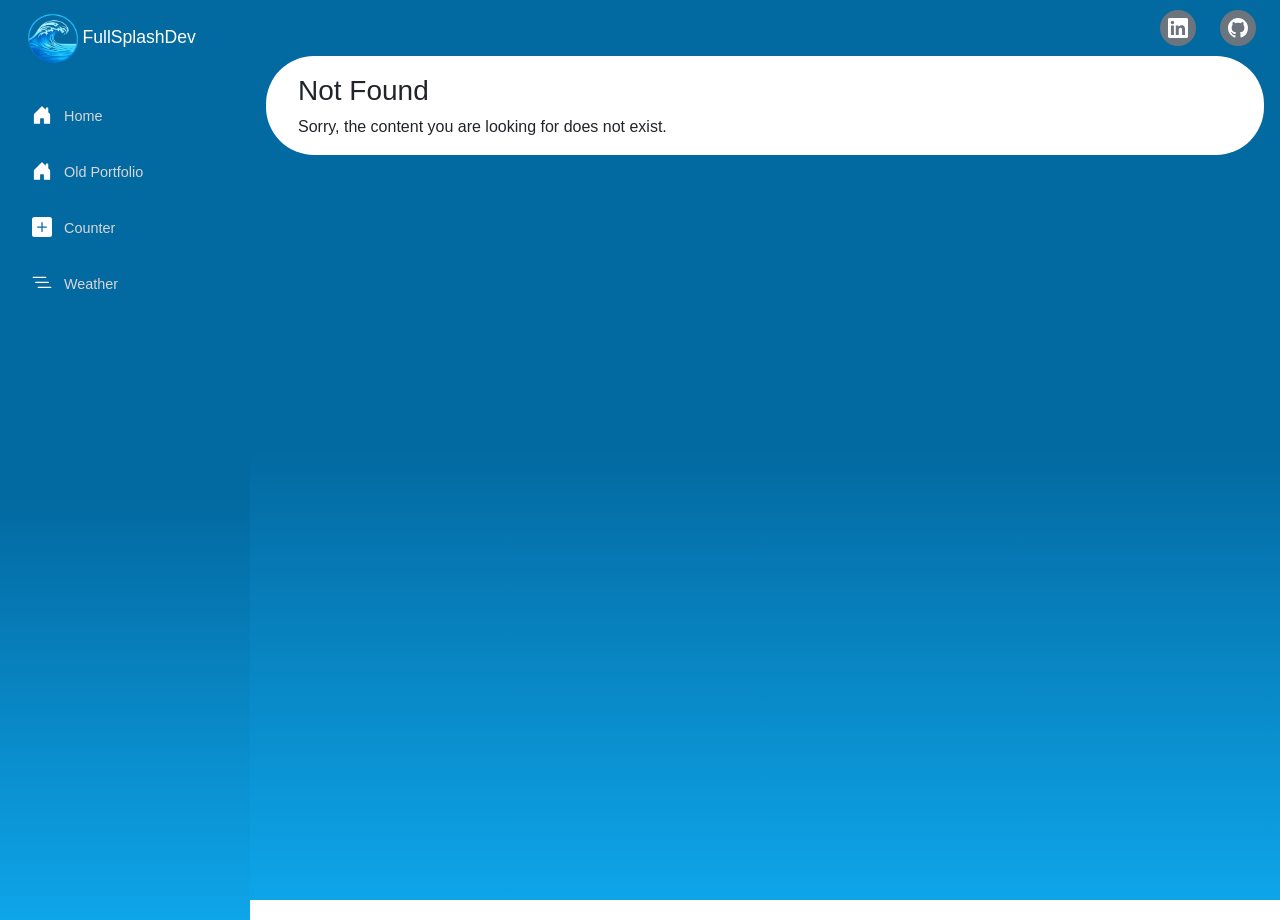
<file: index.html>
<!DOCTYPE html>
<html lang="en">

<head>
    <meta charset="utf-8" />
    <meta name="viewport" content="width=device-width, initial-scale=1.0" />
    <title>BlazorPortfolio.BlazorWASM</title>
    <base href="/" />
    <link href="_framework/dotnet.86auan75py.js" rel="preload" as="script" fetchpriority="high" crossorigin="anonymous" integrity="sha256-AEVsQXMQNYsBc6OsfCDFdmpJV88nY6ImkQ648XV8JMg=" />
    <link rel="stylesheet" href="lib/bootstrap/dist/css/bootstrap.min.css" />
    <link rel="stylesheet" href="css/app.css" />
    <link rel="icon" type="image/png" href="favicon.png" />
    <link href="BlazorPortfolio.BlazorWASM.styles.css" rel="stylesheet" />
    <script type="importmap">{
  "imports": {
    "./_framework/blazor.webassembly.js": "./_framework/blazor.webassembly.66stpp682q.js",
    "./_framework/dotnet.js": "./_framework/dotnet.86auan75py.js",
    "./_framework/dotnet.native.js": "./_framework/dotnet.native.ub28t8cp9x.js",
    "./_framework/dotnet.runtime.js": "./_framework/dotnet.runtime.peu2mfb29t.js"
  },
  "scopes": {},
  "integrity": {
    "./_framework/blazor.webassembly.66stpp682q.js": "sha256-3lCWrko3zwspV40aQhs2S/IMkRSarnHRKIdkHhuXIBA=",
    "./_framework/blazor.webassembly.js": "sha256-3lCWrko3zwspV40aQhs2S/IMkRSarnHRKIdkHhuXIBA=",
    "./_framework/dotnet.86auan75py.js": "sha256-AEVsQXMQNYsBc6OsfCDFdmpJV88nY6ImkQ648XV8JMg=",
    "./_framework/dotnet.js": "sha256-AEVsQXMQNYsBc6OsfCDFdmpJV88nY6ImkQ648XV8JMg=",
    "./_framework/dotnet.native.js": "sha256-yhpoa+PKSycO5yPkezjg8o9cJ7hLzFecr3WoDmE20AM=",
    "./_framework/dotnet.native.ub28t8cp9x.js": "sha256-yhpoa+PKSycO5yPkezjg8o9cJ7hLzFecr3WoDmE20AM=",
    "./_framework/dotnet.runtime.js": "sha256-cajUr4vA/MpLPWj3omULUOwEQw3i8CE2n8AmDheqWBM=",
    "./_framework/dotnet.runtime.peu2mfb29t.js": "sha256-cajUr4vA/MpLPWj3omULUOwEQw3i8CE2n8AmDheqWBM="
  }
}</script>
</head>

<body>
    <div id="app">
        <svg class="loading-progress">
            <circle r="40%" cx="50%" cy="50%" />
            <circle r="40%" cx="50%" cy="50%" />
        </svg>
        <div class="loading-progress-text"></div>
    </div>

    <div id="blazor-error-ui">
        An unhandled error has occurred.
        <a href="." class="reload">Reload</a>
        <span class="dismiss">🗙</span>
    </div>
    <script src="_framework/blazor.webassembly.66stpp682q.js"></script>
</body>

</html>
</file>
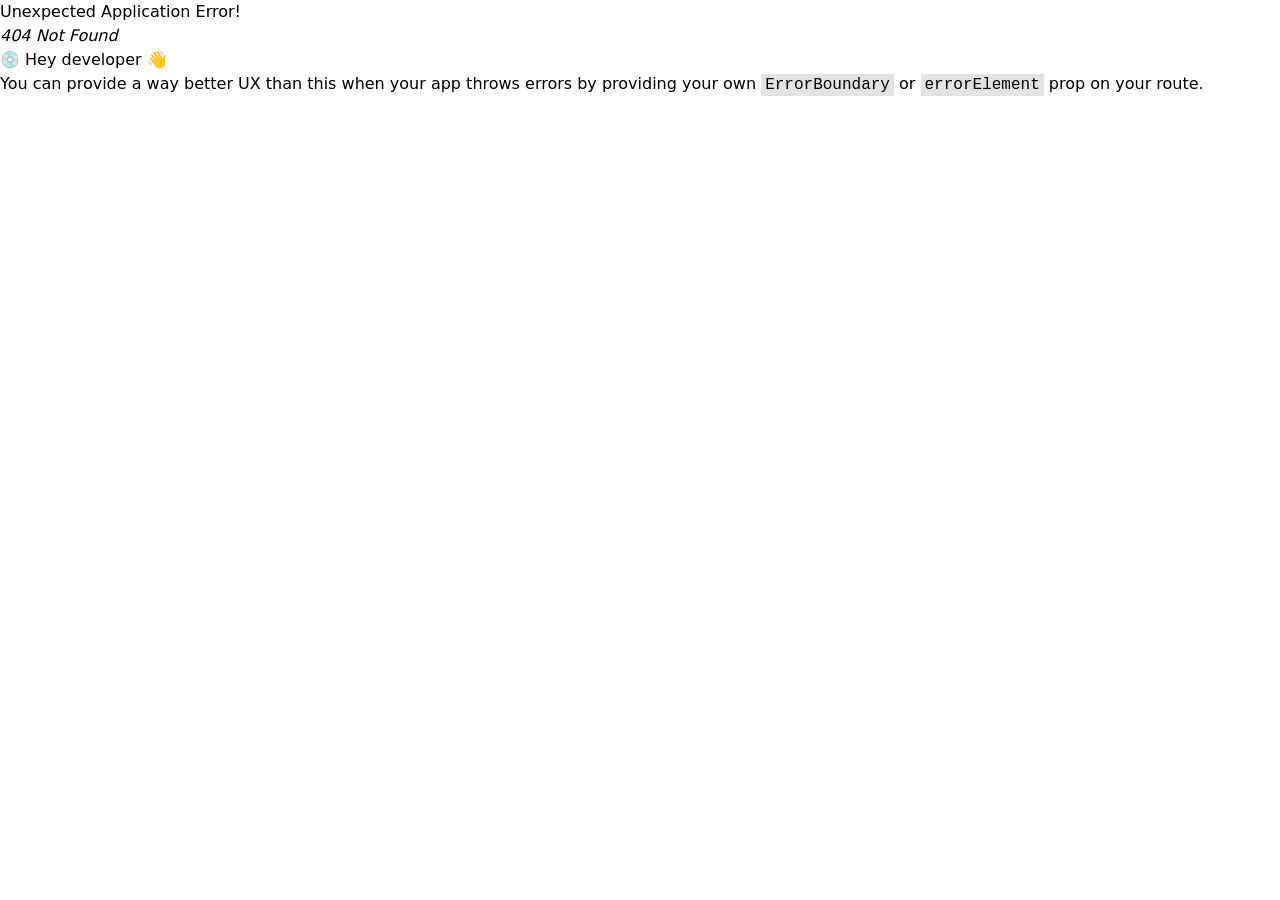
<file: react-portfolio/index.html>
<!doctype html>
<html lang="en">
  <head>
    <meta charset="UTF-8" />
    <link rel="icon" type="image/png" href="assets/swimdev.png" />
    <meta name="viewport" content="width=device-width, initial-scale=1.0" />
    <title>Dee J. Mann</title>
    <script type="module" crossorigin src="/react-portfolio/assets/index-BXcY9S0Q.js"></script>
    <link rel="stylesheet" crossorigin href="/react-portfolio/assets/index-CHB9KJpw.css">
  </head>
  <body>
    <div id="root"></div>
  </body>
</html>
</file>
<file: css/app.css>
html, body {
    font-family: 'Helvetica Neue', Helvetica, Arial, sans-serif;
}

h1:focus {
    outline: none;
}

a, .btn-link {
    color: #0071c1;
}

.btn-primary {
    color: #fff;
    background-color: #1b6ec2;
    border-color: #1861ac;
}

.btn:focus, .btn:active:focus, .btn-link.nav-link:focus, .form-control:focus, .form-check-input:focus {
  box-shadow: 0 0 0 0.1rem white, 0 0 0 0.25rem #258cfb;
}

.content {
    padding-top: 1.1rem;
    margin-left: 1rem;
    margin-right: 1rem;
    border-radius: 3rem;
    background-color: white;
    overflow: hidden;
}

.valid.modified:not([type=checkbox]) {
    outline: 1px solid #26b050;
}

.invalid {
    outline: 1px solid red;
}

.validation-message {
    color: red;
}

#blazor-error-ui {
    color-scheme: light only;
    background: lightyellow;
    bottom: 0;
    box-shadow: 0 -1px 2px rgba(0, 0, 0, 0.2);
    box-sizing: border-box;
    display: none;
    left: 0;
    padding: 0.6rem 1.25rem 0.7rem 1.25rem;
    position: fixed;
    width: 100%;
    z-index: 1000;
}

    #blazor-error-ui .dismiss {
        cursor: pointer;
        position: absolute;
        right: 0.75rem;
        top: 0.5rem;
    }

.blazor-error-boundary {
    background: url([data-uri]) no-repeat 1rem/1.8rem, #b32121;
    padding: 1rem 1rem 1rem 3.7rem;
    color: white;
}

    .blazor-error-boundary::after {
        content: "An error has occurred."
    }

.loading-progress {
    position: absolute;
    display: block;
    width: 8rem;
    height: 8rem;
    inset: 20vh 0 auto 0;
    margin: 0 auto 0 auto;
}

    .loading-progress circle {
        fill: none;
        stroke: #e0e0e0;
        stroke-width: 0.6rem;
        transform-origin: 50% 50%;
        transform: rotate(-90deg);
    }

        .loading-progress circle:last-child {
            stroke: #1b6ec2;
            stroke-dasharray: calc(3.141 * var(--blazor-load-percentage, 0%) * 0.8), 500%;
            transition: stroke-dasharray 0.05s ease-in-out;
        }

.loading-progress-text {
    position: absolute;
    text-align: center;
    font-weight: bold;
    inset: calc(20vh + 3.25rem) 0 auto 0.2rem;
}

    .loading-progress-text:after {
        content: var(--blazor-load-percentage-text, "Loading");
    }

code {
    color: #c02d76;
}

.form-floating > .form-control-plaintext::placeholder, .form-floating > .form-control::placeholder {
    color: var(--bs-secondary-color);
    text-align: end;
}

.form-floating > .form-control-plaintext:focus::placeholder, .form-floating > .form-control:focus::placeholder {
    text-align: start;
}

.main{

}
</file>
<file: BlazorPortfolio.BlazorWASM.styles.css>
/* /Layout/MainLayout.razor.rz.scp.css */
.page[b-rzaac218aj] {
    position: relative;
    display: flex;
    flex-direction: column;
}

main[b-rzaac218aj] {
    flex: 1;
    /*background: linear-gradient(180deg, rgba(3, 105, 161), rgba(14, 165, 233));*/
}

.sidebar[b-rzaac218aj] {
    /*background-image: linear-gradient(180deg, rgb(5, 39, 103) 0%, #3a0647 70%);*/
    background: linear-gradient(180deg, rgba(3, 105, 161), rgba(14, 165, 233));
}

.top-row[b-rzaac218aj] {
    /*background-color: #f7f7f7;*/
    background-color: rgba(3, 105, 161);
    /*border-bottom: 1px solid #d6d5d5;*/
    justify-content: flex-end;
    height: 3.5rem;
    display: flex;
    align-items: center;
}

    .top-row[b-rzaac218aj]  a, .top-row[b-rzaac218aj]  .btn-link {
        white-space: nowrap;
        margin-left: 1.5rem;
        text-decoration: none;
    }

    .top-row[b-rzaac218aj]  a:hover, .top-row[b-rzaac218aj]  .btn-link:hover {
        text-decoration: underline;
    }

    .top-row[b-rzaac218aj]  a:first-child {
        overflow: hidden;
        text-overflow: ellipsis;
    }

@media (max-width: 640.98px) {
    .top-row[b-rzaac218aj] {
        justify-content: space-between;
    }

    .top-row[b-rzaac218aj]  a, .top-row[b-rzaac218aj]  .btn-link {
        margin-left: 0;
    }
}

@media (min-width: 641px) {
    .page[b-rzaac218aj] {
        flex-direction: row;
        background: linear-gradient(180deg, rgba(3, 105, 161), rgba(3, 105, 161), rgba(14, 165, 233));
    }

    .sidebar[b-rzaac218aj] {
        width: 250px;
        height: 100vh;
        position: sticky;
        top: 0;
    }

    .top-row[b-rzaac218aj] {
        position: sticky;
        top: 0;
        z-index: 1;
    }

    .top-row.auth[b-rzaac218aj]  a:first-child {
        flex: 1;
        text-align: right;
        width: 0;
    }

    .top-row[b-rzaac218aj], article[b-rzaac218aj] {
        padding-left: 2rem !important;
        padding-right: 1.5rem !important;
    }
}

.icon-5[b-rzaac218aj] {
    width: 1.25rem;
    height: 1.25rem;
    fill: currentColor;
}

/* /Layout/NavMenu.razor.rz.scp.css */
.navbar-toggler[b-7ja7lr6msl] {
    background-color: rgba(14, 165, 233);
    /*background: linear-gradient(180deg, rgba(3, 105, 161, 0.4), rgba(14, 165, 233, 0.4));*/
}

.top-row[b-7ja7lr6msl] {
    min-height: 3.5rem;
    /*background-color: rgba(0,0,0,0.4);*/
    /*background-color: rgba(56, 189, 248, 0.4);*/
    background-color: rgba(3, 105, 161);
}

.navbar-brand[b-7ja7lr6msl] {
    font-size: 1.1rem;
}

.bi[b-7ja7lr6msl] {
    display: inline-block;
    position: relative;
    width: 1.25rem;
    height: 1.25rem;
    margin-right: 0.75rem;
    top: -1px;
    background-size: cover;
}

.bi-house-door-fill-nav-menu[b-7ja7lr6msl] {
    background-image: url("data:image/svg+xml,%3Csvg xmlns='http://www.w3.org/2000/svg' width='16' height='16' fill='white' class='bi bi-house-door-fill' viewBox='0 0 16 16'%3E%3Cpath d='M6.5 14.5v-3.505c0-.245.25-.495.5-.495h2c.25 0 .5.25.5.5v3.5a.5.5 0 0 0 .5.5h4a.5.5 0 0 0 .5-.5v-7a.5.5 0 0 0-.146-.354L13 5.793V2.5a.5.5 0 0 0-.5-.5h-1a.5.5 0 0 0-.5.5v1.293L8.354 1.146a.5.5 0 0 0-.708 0l-6 6A.5.5 0 0 0 1.5 7.5v7a.5.5 0 0 0 .5.5h4a.5.5 0 0 0 .5-.5Z'/%3E%3C/svg%3E");
}

.bi-plus-square-fill-nav-menu[b-7ja7lr6msl] {
    background-image: url("data:image/svg+xml,%3Csvg xmlns='http://www.w3.org/2000/svg' width='16' height='16' fill='white' class='bi bi-plus-square-fill' viewBox='0 0 16 16'%3E%3Cpath d='M2 0a2 2 0 0 0-2 2v12a2 2 0 0 0 2 2h12a2 2 0 0 0 2-2V2a2 2 0 0 0-2-2H2zm6.5 4.5v3h3a.5.5 0 0 1 0 1h-3v3a.5.5 0 0 1-1 0v-3h-3a.5.5 0 0 1 0-1h3v-3a.5.5 0 0 1 1 0z'/%3E%3C/svg%3E");
}

.bi-list-nested-nav-menu[b-7ja7lr6msl] {
    background-image: url("data:image/svg+xml,%3Csvg xmlns='http://www.w3.org/2000/svg' width='16' height='16' fill='white' class='bi bi-list-nested' viewBox='0 0 16 16'%3E%3Cpath fill-rule='evenodd' d='M4.5 11.5A.5.5 0 0 1 5 11h10a.5.5 0 0 1 0 1H5a.5.5 0 0 1-.5-.5zm-2-4A.5.5 0 0 1 3 7h10a.5.5 0 0 1 0 1H3a.5.5 0 0 1-.5-.5zm-2-4A.5.5 0 0 1 1 3h10a.5.5 0 0 1 0 1H1a.5.5 0 0 1-.5-.5z'/%3E%3C/svg%3E");
}

.nav-item[b-7ja7lr6msl] {
    font-size: 0.9rem;
    padding-bottom: 0.5rem;
}

    .nav-item:first-of-type[b-7ja7lr6msl] {
        padding-top: 1rem;
    }

    .nav-item:last-of-type[b-7ja7lr6msl] {
        padding-bottom: 1rem;
    }

    .nav-item[b-7ja7lr6msl]  a {
        color: #d7d7d7;
        border-radius: 4px;
        height: 3rem;
        display: flex;
        align-items: center;
        line-height: 3rem;
    }

.nav-item[b-7ja7lr6msl]  a.active {
    background-color: rgba(255,255,255,0.37);
    color: white;
}

.nav-item[b-7ja7lr6msl]  a:hover {
    background-color: rgba(255,255,255,0.1);
    color: white;
}

@media (min-width: 641px) {
    .navbar-toggler[b-7ja7lr6msl] {
        display: none;
    }

    .collapse[b-7ja7lr6msl] {
        /* Never collapse the sidebar for wide screens */
        display: block;
    }
    


    .nav-scrollable[b-7ja7lr6msl] {
        /* Allow sidebar to scroll for tall menus */
        height: calc(100vh - 3.5rem);
        overflow-y: auto;
        /*background-color: rgba(56, 189, 248, 0.4);*/
        background: linear-gradient(180deg, rgba(3, 105, 161), rgba(3, 105, 161), rgba(14, 165, 233));
        /*3, 105, 161, 0.4*/
        /*56, 189, 248, 0.35*/
    }
}
</file>
<file: react-portfolio/assets/index-CHB9KJpw.css>
*,:before,:after{--tw-border-spacing-x: 0;--tw-border-spacing-y: 0;--tw-translate-x: 0;--tw-translate-y: 0;--tw-rotate: 0;--tw-skew-x: 0;--tw-skew-y: 0;--tw-scale-x: 1;--tw-scale-y: 1;--tw-pan-x: ;--tw-pan-y: ;--tw-pinch-zoom: ;--tw-scroll-snap-strictness: proximity;--tw-gradient-from-position: ;--tw-gradient-via-position: ;--tw-gradient-to-position: ;--tw-ordinal: ;--tw-slashed-zero: ;--tw-numeric-figure: ;--tw-numeric-spacing: ;--tw-numeric-fraction: ;--tw-ring-inset: ;--tw-ring-offset-width: 0px;--tw-ring-offset-color: #fff;--tw-ring-color: rgb(59 130 246 / .5);--tw-ring-offset-shadow: 0 0 #0000;--tw-ring-shadow: 0 0 #0000;--tw-shadow: 0 0 #0000;--tw-shadow-colored: 0 0 #0000;--tw-blur: ;--tw-brightness: ;--tw-contrast: ;--tw-grayscale: ;--tw-hue-rotate: ;--tw-invert: ;--tw-saturate: ;--tw-sepia: ;--tw-drop-shadow: ;--tw-backdrop-blur: ;--tw-backdrop-brightness: ;--tw-backdrop-contrast: ;--tw-backdrop-grayscale: ;--tw-backdrop-hue-rotate: ;--tw-backdrop-invert: ;--tw-backdrop-opacity: ;--tw-backdrop-saturate: ;--tw-backdrop-sepia: ;--tw-contain-size: ;--tw-contain-layout: ;--tw-contain-paint: ;--tw-contain-style: }::backdrop{--tw-border-spacing-x: 0;--tw-border-spacing-y: 0;--tw-translate-x: 0;--tw-translate-y: 0;--tw-rotate: 0;--tw-skew-x: 0;--tw-skew-y: 0;--tw-scale-x: 1;--tw-scale-y: 1;--tw-pan-x: ;--tw-pan-y: ;--tw-pinch-zoom: ;--tw-scroll-snap-strictness: proximity;--tw-gradient-from-position: ;--tw-gradient-via-position: ;--tw-gradient-to-position: ;--tw-ordinal: ;--tw-slashed-zero: ;--tw-numeric-figure: ;--tw-numeric-spacing: ;--tw-numeric-fraction: ;--tw-ring-inset: ;--tw-ring-offset-width: 0px;--tw-ring-offset-color: #fff;--tw-ring-color: rgb(59 130 246 / .5);--tw-ring-offset-shadow: 0 0 #0000;--tw-ring-shadow: 0 0 #0000;--tw-shadow: 0 0 #0000;--tw-shadow-colored: 0 0 #0000;--tw-blur: ;--tw-brightness: ;--tw-contrast: ;--tw-grayscale: ;--tw-hue-rotate: ;--tw-invert: ;--tw-saturate: ;--tw-sepia: ;--tw-drop-shadow: ;--tw-backdrop-blur: ;--tw-backdrop-brightness: ;--tw-backdrop-contrast: ;--tw-backdrop-grayscale: ;--tw-backdrop-hue-rotate: ;--tw-backdrop-invert: ;--tw-backdrop-opacity: ;--tw-backdrop-saturate: ;--tw-backdrop-sepia: ;--tw-contain-size: ;--tw-contain-layout: ;--tw-contain-paint: ;--tw-contain-style: }*,:before,:after{box-sizing:border-box;border-width:0;border-style:solid;border-color:#e5e7eb}:before,:after{--tw-content: ""}html,:host{line-height:1.5;-webkit-text-size-adjust:100%;-moz-tab-size:4;-o-tab-size:4;tab-size:4;font-family:ui-sans-serif,system-ui,sans-serif,"Apple Color Emoji","Segoe UI Emoji",Segoe UI Symbol,"Noto Color Emoji";font-feature-settings:normal;font-variation-settings:normal;-webkit-tap-highlight-color:transparent}body{margin:0;line-height:inherit}hr{height:0;color:inherit;border-top-width:1px}abbr:where([title]){-webkit-text-decoration:underline dotted;text-decoration:underline dotted}h1,h2,h3,h4,h5,h6{font-size:inherit;font-weight:inherit}a{color:inherit;text-decoration:inherit}b,strong{font-weight:bolder}code,kbd,samp,pre{font-family:ui-monospace,SFMono-Regular,Menlo,Monaco,Consolas,Liberation Mono,Courier New,monospace;font-feature-settings:normal;font-variation-settings:normal;font-size:1em}small{font-size:80%}sub,sup{font-size:75%;line-height:0;position:relative;vertical-align:baseline}sub{bottom:-.25em}sup{top:-.5em}table{text-indent:0;border-color:inherit;border-collapse:collapse}button,input,optgroup,select,textarea{font-family:inherit;font-feature-settings:inherit;font-variation-settings:inherit;font-size:100%;font-weight:inherit;line-height:inherit;letter-spacing:inherit;color:inherit;margin:0;padding:0}button,select{text-transform:none}button,input:where([type=button]),input:where([type=reset]),input:where([type=submit]){-webkit-appearance:button;background-color:transparent;background-image:none}:-moz-focusring{outline:auto}:-moz-ui-invalid{box-shadow:none}progress{vertical-align:baseline}::-webkit-inner-spin-button,::-webkit-outer-spin-button{height:auto}[type=search]{-webkit-appearance:textfield;outline-offset:-2px}::-webkit-search-decoration{-webkit-appearance:none}::-webkit-file-upload-button{-webkit-appearance:button;font:inherit}summary{display:list-item}blockquote,dl,dd,h1,h2,h3,h4,h5,h6,hr,figure,p,pre{margin:0}fieldset{margin:0;padding:0}legend{padding:0}ol,ul,menu{list-style:none;margin:0;padding:0}dialog{padding:0}textarea{resize:vertical}input::-moz-placeholder,textarea::-moz-placeholder{opacity:1;color:#9ca3af}input::placeholder,textarea::placeholder{opacity:1;color:#9ca3af}button,[role=button]{cursor:pointer}:disabled{cursor:default}img,svg,video,canvas,audio,iframe,embed,object{display:block;vertical-align:middle}img,video{max-width:100%;height:auto}[hidden]:where(:not([hidden=until-found])){display:none}.container{width:100%;margin-right:auto;margin-left:auto;padding-right:2rem;padding-left:2rem}@media(min-width:1400px){.container{max-width:1400px}}.fixed{position:fixed}.absolute{position:absolute}.relative{position:relative}.-left-1\.5{left:-.375rem}.right-20{right:5rem}.top-4{top:1rem}.z-10{z-index:10}.mx-2{margin-left:.5rem;margin-right:.5rem}.mx-auto{margin-left:auto;margin-right:auto}.my-1{margin-top:.25rem;margin-bottom:.25rem}.my-2{margin-top:.5rem;margin-bottom:.5rem}.my-20{margin-top:5rem;margin-bottom:5rem}.mb-1{margin-bottom:.25rem}.mb-10{margin-bottom:2.5rem}.mb-2{margin-bottom:.5rem}.mb-3{margin-bottom:.75rem}.mb-5{margin-bottom:1.25rem}.mb-6{margin-bottom:1.5rem}.ml-4{margin-left:1rem}.mt-1\.5{margin-top:.375rem}.mt-2{margin-top:.5rem}.inline-block{display:inline-block}.flex{display:flex}.inline-flex{display:inline-flex}.grid{display:grid}.h-10{height:2.5rem}.h-3{height:.75rem}.h-36{height:9rem}.h-5{height:1.25rem}.h-6{height:1.5rem}.h-8{height:2rem}.h-9{height:2.25rem}.max-h-64{max-height:16rem}.min-h-\[60px\]{min-height:60px}.min-h-screen{min-height:100vh}.w-11\/12{width:91.666667%}.w-3{width:.75rem}.w-5{width:1.25rem}.w-6{width:1.5rem}.w-9{width:2.25rem}.w-full{width:100%}.min-w-96{min-width:24rem}.max-w-5xl{max-width:64rem}.max-w-screen-lg{max-width:1024px}.max-w-xl{max-width:36rem}.cursor-pointer{cursor:pointer}.grid-cols-1{grid-template-columns:repeat(1,minmax(0,1fr))}.flex-row{flex-direction:row}.flex-col{flex-direction:column}.flex-wrap{flex-wrap:wrap}.items-center{align-items:center}.justify-start{justify-content:flex-start}.justify-center{justify-content:center}.justify-around{justify-content:space-around}.gap-2{gap:.5rem}.gap-4{gap:1rem}.space-x-2>:not([hidden])~:not([hidden]){--tw-space-x-reverse: 0;margin-right:calc(.5rem * var(--tw-space-x-reverse));margin-left:calc(.5rem * calc(1 - var(--tw-space-x-reverse)))}.space-y-1>:not([hidden])~:not([hidden]){--tw-space-y-reverse: 0;margin-top:calc(.25rem * calc(1 - var(--tw-space-y-reverse)));margin-bottom:calc(.25rem * var(--tw-space-y-reverse))}.space-y-1\.5>:not([hidden])~:not([hidden]){--tw-space-y-reverse: 0;margin-top:calc(.375rem * calc(1 - var(--tw-space-y-reverse)));margin-bottom:calc(.375rem * var(--tw-space-y-reverse))}.space-y-2>:not([hidden])~:not([hidden]){--tw-space-y-reverse: 0;margin-top:calc(.5rem * calc(1 - var(--tw-space-y-reverse)));margin-bottom:calc(.5rem * var(--tw-space-y-reverse))}.overflow-hidden{overflow:hidden}.whitespace-nowrap{white-space:nowrap}.rounded-full{border-radius:9999px}.rounded-md{border-radius:.375rem}.rounded-xl{border-radius:.75rem}.border{border-width:1px}.border-2{border-width:2px}.border-l{border-left-width:1px}.border-neutral-200{--tw-border-opacity: 1;border-color:rgb(229 229 229 / var(--tw-border-opacity, 1))}.border-stone-200{--tw-border-opacity: 1;border-color:rgb(231 229 228 / var(--tw-border-opacity, 1))}.border-stone-900{--tw-border-opacity: 1;border-color:rgb(28 25 23 / var(--tw-border-opacity, 1))}.border-transparent{border-color:transparent}.border-white{--tw-border-opacity: 1;border-color:rgb(255 255 255 / var(--tw-border-opacity, 1))}.bg-neutral-100{--tw-bg-opacity: 1;background-color:rgb(245 245 245 / var(--tw-bg-opacity, 1))}.bg-neutral-900{--tw-bg-opacity: 1;background-color:rgb(23 23 23 / var(--tw-bg-opacity, 1))}.bg-red-500{--tw-bg-opacity: 1;background-color:rgb(239 68 68 / var(--tw-bg-opacity, 1))}.bg-stone-200{--tw-bg-opacity: 1;background-color:rgb(231 229 228 / var(--tw-bg-opacity, 1))}.bg-stone-400{--tw-bg-opacity: 1;background-color:rgb(168 162 158 / var(--tw-bg-opacity, 1))}.bg-transparent{background-color:transparent}.bg-violet-300{--tw-bg-opacity: 1;background-color:rgb(196 181 253 / var(--tw-bg-opacity, 1))}.bg-white{--tw-bg-opacity: 1;background-color:rgb(255 255 255 / var(--tw-bg-opacity, 1))}.bg-gradient-to-r{background-image:linear-gradient(to right,var(--tw-gradient-stops))}.from-cyan-600{--tw-gradient-from: #0891b2 var(--tw-gradient-from-position);--tw-gradient-to: rgb(8 145 178 / 0) var(--tw-gradient-to-position);--tw-gradient-stops: var(--tw-gradient-from), var(--tw-gradient-to)}.to-blue-900{--tw-gradient-to: #1e3a8a var(--tw-gradient-to-position)}.fill-current{fill:currentColor}.object-cover{-o-object-fit:cover;object-fit:cover}.p-1{padding:.25rem}.p-2{padding:.5rem}.p-4{padding:1rem}.p-6{padding:1.5rem}.px-2{padding-left:.5rem;padding-right:.5rem}.px-2\.5{padding-left:.625rem;padding-right:.625rem}.px-3{padding-left:.75rem;padding-right:.75rem}.px-4{padding-left:1rem;padding-right:1rem}.px-8{padding-left:2rem;padding-right:2rem}.py-0\.5{padding-top:.125rem;padding-bottom:.125rem}.py-1{padding-top:.25rem;padding-bottom:.25rem}.py-2{padding-top:.5rem;padding-bottom:.5rem}.py-5{padding-top:1.25rem;padding-bottom:1.25rem}.pb-6{padding-bottom:1.5rem}.pt-0{padding-top:0}.pt-20{padding-top:5rem}.text-center{text-align:center}.text-2xl{font-size:1.5rem;line-height:2rem}.text-4xl{font-size:2.25rem;line-height:2.5rem}.text-\[0\.8rem\]{font-size:.8rem}.text-base{font-size:1rem;line-height:1.5rem}.text-lg{font-size:1.125rem;line-height:1.75rem}.text-sm{font-size:.875rem;line-height:1.25rem}.text-xs{font-size:.75rem;line-height:1rem}.font-bold{font-weight:700}.font-medium{font-weight:500}.font-normal{font-weight:400}.font-semibold{font-weight:600}.leading-none{line-height:1}.tracking-tight{letter-spacing:-.025em}.text-neutral-50{--tw-text-opacity: 1;color:rgb(250 250 250 / var(--tw-text-opacity, 1))}.text-neutral-500{--tw-text-opacity: 1;color:rgb(115 115 115 / var(--tw-text-opacity, 1))}.text-neutral-900{--tw-text-opacity: 1;color:rgb(23 23 23 / var(--tw-text-opacity, 1))}.text-neutral-950{--tw-text-opacity: 1;color:rgb(10 10 10 / var(--tw-text-opacity, 1))}.text-red-500{--tw-text-opacity: 1;color:rgb(239 68 68 / var(--tw-text-opacity, 1))}.text-stone-400{--tw-text-opacity: 1;color:rgb(168 162 158 / var(--tw-text-opacity, 1))}.text-stone-500{--tw-text-opacity: 1;color:rgb(120 113 108 / var(--tw-text-opacity, 1))}.text-stone-900{--tw-text-opacity: 1;color:rgb(28 25 23 / var(--tw-text-opacity, 1))}.text-white{--tw-text-opacity: 1;color:rgb(255 255 255 / var(--tw-text-opacity, 1))}.underline{text-decoration-line:underline}.decoration-4{text-decoration-thickness:4px}.underline-offset-4{text-underline-offset:4px}.underline-offset-8{text-underline-offset:8px}.opacity-50{opacity:.5}.shadow{--tw-shadow: 0 1px 3px 0 rgb(0 0 0 / .1), 0 1px 2px -1px rgb(0 0 0 / .1);--tw-shadow-colored: 0 1px 3px 0 var(--tw-shadow-color), 0 1px 2px -1px var(--tw-shadow-color);box-shadow:var(--tw-ring-offset-shadow, 0 0 #0000),var(--tw-ring-shadow, 0 0 #0000),var(--tw-shadow)}.shadow-sm{--tw-shadow: 0 1px 2px 0 rgb(0 0 0 / .05);--tw-shadow-colored: 0 1px 2px 0 var(--tw-shadow-color);box-shadow:var(--tw-ring-offset-shadow, 0 0 #0000),var(--tw-ring-shadow, 0 0 #0000),var(--tw-shadow)}.outline{outline-style:solid}.drop-shadow-md{--tw-drop-shadow: drop-shadow(0 4px 3px rgb(0 0 0 / .07)) drop-shadow(0 2px 2px rgb(0 0 0 / .06));filter:var(--tw-blur) var(--tw-brightness) var(--tw-contrast) var(--tw-grayscale) var(--tw-hue-rotate) var(--tw-invert) var(--tw-saturate) var(--tw-sepia) var(--tw-drop-shadow)}.transition-colors{transition-property:color,background-color,border-color,text-decoration-color,fill,stroke;transition-timing-function:cubic-bezier(.4,0,.2,1);transition-duration:.15s}@keyframes enter{0%{opacity:var(--tw-enter-opacity, 1);transform:translate3d(var(--tw-enter-translate-x, 0),var(--tw-enter-translate-y, 0),0) scale3d(var(--tw-enter-scale, 1),var(--tw-enter-scale, 1),var(--tw-enter-scale, 1)) rotate(var(--tw-enter-rotate, 0))}}@keyframes exit{to{opacity:var(--tw-exit-opacity, 1);transform:translate3d(var(--tw-exit-translate-x, 0),var(--tw-exit-translate-y, 0),0) scale3d(var(--tw-exit-scale, 1),var(--tw-exit-scale, 1),var(--tw-exit-scale, 1)) rotate(var(--tw-exit-rotate, 0))}}.file\:border-0::file-selector-button{border-width:0px}.file\:bg-transparent::file-selector-button{background-color:transparent}.file\:text-sm::file-selector-button{font-size:.875rem;line-height:1.25rem}.file\:font-medium::file-selector-button{font-weight:500}.placeholder\:text-neutral-500::-moz-placeholder{--tw-text-opacity: 1;color:rgb(115 115 115 / var(--tw-text-opacity, 1))}.placeholder\:text-neutral-500::placeholder{--tw-text-opacity: 1;color:rgb(115 115 115 / var(--tw-text-opacity, 1))}.hover\:bg-blue-500:hover{--tw-bg-opacity: 1;background-color:rgb(59 130 246 / var(--tw-bg-opacity, 1))}.hover\:bg-neutral-100:hover{--tw-bg-opacity: 1;background-color:rgb(245 245 245 / var(--tw-bg-opacity, 1))}.hover\:bg-neutral-100\/80:hover{background-color:#f5f5f5cc}.hover\:bg-neutral-900\/80:hover{background-color:#171717cc}.hover\:bg-neutral-900\/90:hover{background-color:#171717e6}.hover\:bg-red-500\/80:hover{background-color:#ef4444cc}.hover\:bg-red-500\/90:hover{background-color:#ef4444e6}.hover\:bg-violet-400:hover{--tw-bg-opacity: 1;background-color:rgb(167 139 250 / var(--tw-bg-opacity, 1))}.hover\:text-neutral-900:hover{--tw-text-opacity: 1;color:rgb(23 23 23 / var(--tw-text-opacity, 1))}.hover\:underline:hover{text-decoration-line:underline}.focus\:outline-none:focus{outline:2px solid transparent;outline-offset:2px}.focus\:ring-2:focus{--tw-ring-offset-shadow: var(--tw-ring-inset) 0 0 0 var(--tw-ring-offset-width) var(--tw-ring-offset-color);--tw-ring-shadow: var(--tw-ring-inset) 0 0 0 calc(2px + var(--tw-ring-offset-width)) var(--tw-ring-color);box-shadow:var(--tw-ring-offset-shadow),var(--tw-ring-shadow),var(--tw-shadow, 0 0 #0000)}.focus\:ring-neutral-950:focus{--tw-ring-opacity: 1;--tw-ring-color: rgb(10 10 10 / var(--tw-ring-opacity, 1))}.focus\:ring-offset-2:focus{--tw-ring-offset-width: 2px}.focus-visible\:outline-none:focus-visible{outline:2px solid transparent;outline-offset:2px}.focus-visible\:ring-1:focus-visible{--tw-ring-offset-shadow: var(--tw-ring-inset) 0 0 0 var(--tw-ring-offset-width) var(--tw-ring-offset-color);--tw-ring-shadow: var(--tw-ring-inset) 0 0 0 calc(1px + var(--tw-ring-offset-width)) var(--tw-ring-color);box-shadow:var(--tw-ring-offset-shadow),var(--tw-ring-shadow),var(--tw-shadow, 0 0 #0000)}.focus-visible\:ring-neutral-950:focus-visible{--tw-ring-opacity: 1;--tw-ring-color: rgb(10 10 10 / var(--tw-ring-opacity, 1))}.disabled\:pointer-events-none:disabled{pointer-events:none}.disabled\:cursor-not-allowed:disabled{cursor:not-allowed}.disabled\:opacity-50:disabled{opacity:.5}.peer:disabled~.peer-disabled\:cursor-not-allowed{cursor:not-allowed}.peer:disabled~.peer-disabled\:opacity-70{opacity:.7}.dark\:border-neutral-800:is(.dark *){--tw-border-opacity: 1;border-color:rgb(38 38 38 / var(--tw-border-opacity, 1))}.dark\:border-stone-700:is(.dark *){--tw-border-opacity: 1;border-color:rgb(68 64 60 / var(--tw-border-opacity, 1))}.dark\:border-stone-900:is(.dark *){--tw-border-opacity: 1;border-color:rgb(28 25 23 / var(--tw-border-opacity, 1))}.dark\:border-white:is(.dark *){--tw-border-opacity: 1;border-color:rgb(255 255 255 / var(--tw-border-opacity, 1))}.dark\:bg-neutral-50:is(.dark *){--tw-bg-opacity: 1;background-color:rgb(250 250 250 / var(--tw-bg-opacity, 1))}.dark\:bg-neutral-800:is(.dark *){--tw-bg-opacity: 1;background-color:rgb(38 38 38 / var(--tw-bg-opacity, 1))}.dark\:bg-neutral-950:is(.dark *){--tw-bg-opacity: 1;background-color:rgb(10 10 10 / var(--tw-bg-opacity, 1))}.dark\:bg-orange-300:is(.dark *){--tw-bg-opacity: 1;background-color:rgb(253 186 116 / var(--tw-bg-opacity, 1))}.dark\:bg-red-900:is(.dark *){--tw-bg-opacity: 1;background-color:rgb(127 29 29 / var(--tw-bg-opacity, 1))}.dark\:bg-stone-700:is(.dark *){--tw-bg-opacity: 1;background-color:rgb(68 64 60 / var(--tw-bg-opacity, 1))}.dark\:bg-stone-900:is(.dark *){--tw-bg-opacity: 1;background-color:rgb(28 25 23 / var(--tw-bg-opacity, 1))}.dark\:from-blue-900:is(.dark *){--tw-gradient-from: #1e3a8a var(--tw-gradient-from-position);--tw-gradient-to: rgb(30 58 138 / 0) var(--tw-gradient-to-position);--tw-gradient-stops: var(--tw-gradient-from), var(--tw-gradient-to)}.dark\:to-cyan-600:is(.dark *){--tw-gradient-to: #0891b2 var(--tw-gradient-to-position)}.dark\:text-neutral-400:is(.dark *){--tw-text-opacity: 1;color:rgb(163 163 163 / var(--tw-text-opacity, 1))}.dark\:text-neutral-50:is(.dark *){--tw-text-opacity: 1;color:rgb(250 250 250 / var(--tw-text-opacity, 1))}.dark\:text-neutral-900:is(.dark *){--tw-text-opacity: 1;color:rgb(23 23 23 / var(--tw-text-opacity, 1))}.dark\:text-red-900:is(.dark *){--tw-text-opacity: 1;color:rgb(127 29 29 / var(--tw-text-opacity, 1))}.dark\:text-stone-300:is(.dark *){--tw-text-opacity: 1;color:rgb(214 211 209 / var(--tw-text-opacity, 1))}.dark\:text-stone-400:is(.dark *){--tw-text-opacity: 1;color:rgb(168 162 158 / var(--tw-text-opacity, 1))}.dark\:text-stone-500:is(.dark *){--tw-text-opacity: 1;color:rgb(120 113 108 / var(--tw-text-opacity, 1))}.dark\:text-white:is(.dark *){--tw-text-opacity: 1;color:rgb(255 255 255 / var(--tw-text-opacity, 1))}.dark\:placeholder\:text-neutral-400:is(.dark *)::-moz-placeholder{--tw-text-opacity: 1;color:rgb(163 163 163 / var(--tw-text-opacity, 1))}.dark\:placeholder\:text-neutral-400:is(.dark *)::placeholder{--tw-text-opacity: 1;color:rgb(163 163 163 / var(--tw-text-opacity, 1))}.dark\:hover\:bg-neutral-50\/80:hover:is(.dark *){background-color:#fafafacc}.dark\:hover\:bg-neutral-50\/90:hover:is(.dark *){background-color:#fafafae6}.dark\:hover\:bg-neutral-800:hover:is(.dark *){--tw-bg-opacity: 1;background-color:rgb(38 38 38 / var(--tw-bg-opacity, 1))}.dark\:hover\:bg-neutral-800\/80:hover:is(.dark *){background-color:#262626cc}.dark\:hover\:bg-orange-400:hover:is(.dark *){--tw-bg-opacity: 1;background-color:rgb(251 146 60 / var(--tw-bg-opacity, 1))}.dark\:hover\:bg-red-900\/80:hover:is(.dark *){background-color:#7f1d1dcc}.dark\:hover\:bg-red-900\/90:hover:is(.dark *){background-color:#7f1d1de6}.dark\:hover\:text-neutral-50:hover:is(.dark *){--tw-text-opacity: 1;color:rgb(250 250 250 / var(--tw-text-opacity, 1))}.dark\:focus\:ring-neutral-300:focus:is(.dark *){--tw-ring-opacity: 1;--tw-ring-color: rgb(212 212 212 / var(--tw-ring-opacity, 1))}.dark\:focus-visible\:ring-neutral-300:focus-visible:is(.dark *){--tw-ring-opacity: 1;--tw-ring-color: rgb(212 212 212 / var(--tw-ring-opacity, 1))}@media(min-width:768px){.md\:mb-3{margin-bottom:.75rem}.md\:h-48{height:12rem}.md\:w-7\/12{width:58.333333%}.md\:grid-cols-2{grid-template-columns:repeat(2,minmax(0,1fr))}.md\:flex-row{flex-direction:row}.md\:text-7xl{font-size:4.5rem;line-height:1}.md\:text-sm{font-size:.875rem;line-height:1.25rem}.md\:text-xl{font-size:1.25rem;line-height:1.75rem}}@media(min-width:1024px){.lg\:grid-cols-3{grid-template-columns:repeat(3,minmax(0,1fr))}}
</file>
